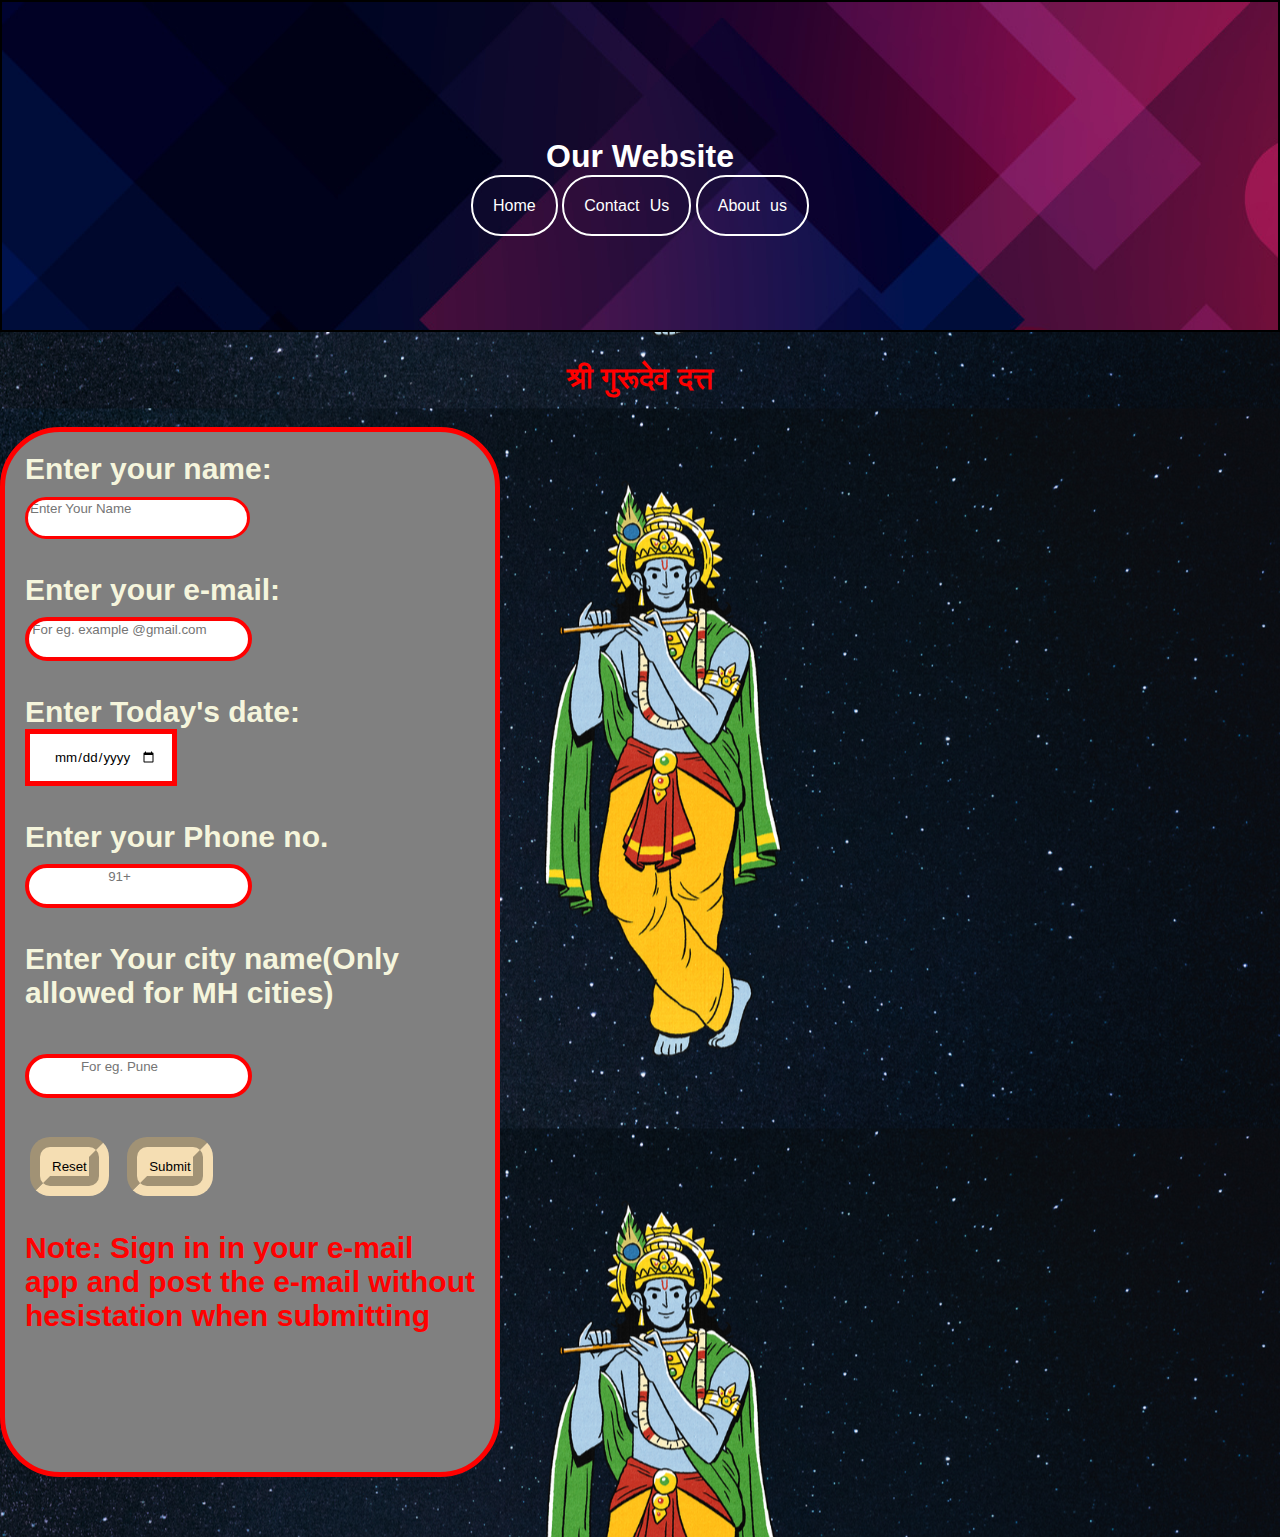
<file: Pooja Website/index.html>
<!DOCTYPE html>
<html>
<head>
<title>Shastriya poojan By Guruji Ratnaparkhi</title>
<link rel="stylesheet" href="style.css"/>
</head>
<body>
    <div class="div">
        <h1>Our Website</h1>
           
                <p1  ><a href="index.html">Home</a></p1>
                <p2><a href="a.html">Contact Us</a></p2>
                <p3><a href="b.html">About us</a></p3>
                </div>
                
            <h3><b>श्री गुरूदेव दत्त<h3></p>
         
            
            <div id="div">
              <form action="mailto:aratnaparkhi305175@gmail.com" method="post" >
                <label>Enter your name:</label><br> 
                <input type="text" name="Name" id="name" placeholder="Enter Your Name"><br><br>
                <label>Enter your e-mail:</label><br>
                <input type="email" name="email" id="email"placeholder="For eg. example @gmail.com"><br><br>
                <label >Enter Today's date:</label><br>
                <input type="date" name="date" id="date"><br><br>   
                <label>Enter your Phone no.</label><br>
                <input type="tel" name="phone" id="ph" placeholder="91+"><br><br>
               <label>Enter Your city name(Only allowed for MH cities)</label><br><br>
                <input type="text" name="city" id="city" placeholder="For eg. Pune"><br><br>
                <input type="reset" value="Reset" id="reset">
                <input type="submit" value="Submit" id="submit">
                <p><b>Note: Sign in in your e-mail app and post the e-mail without hesistation when submitting</b></p>
                
              </div>
             
              </form>
        </body>
</html>
</file>
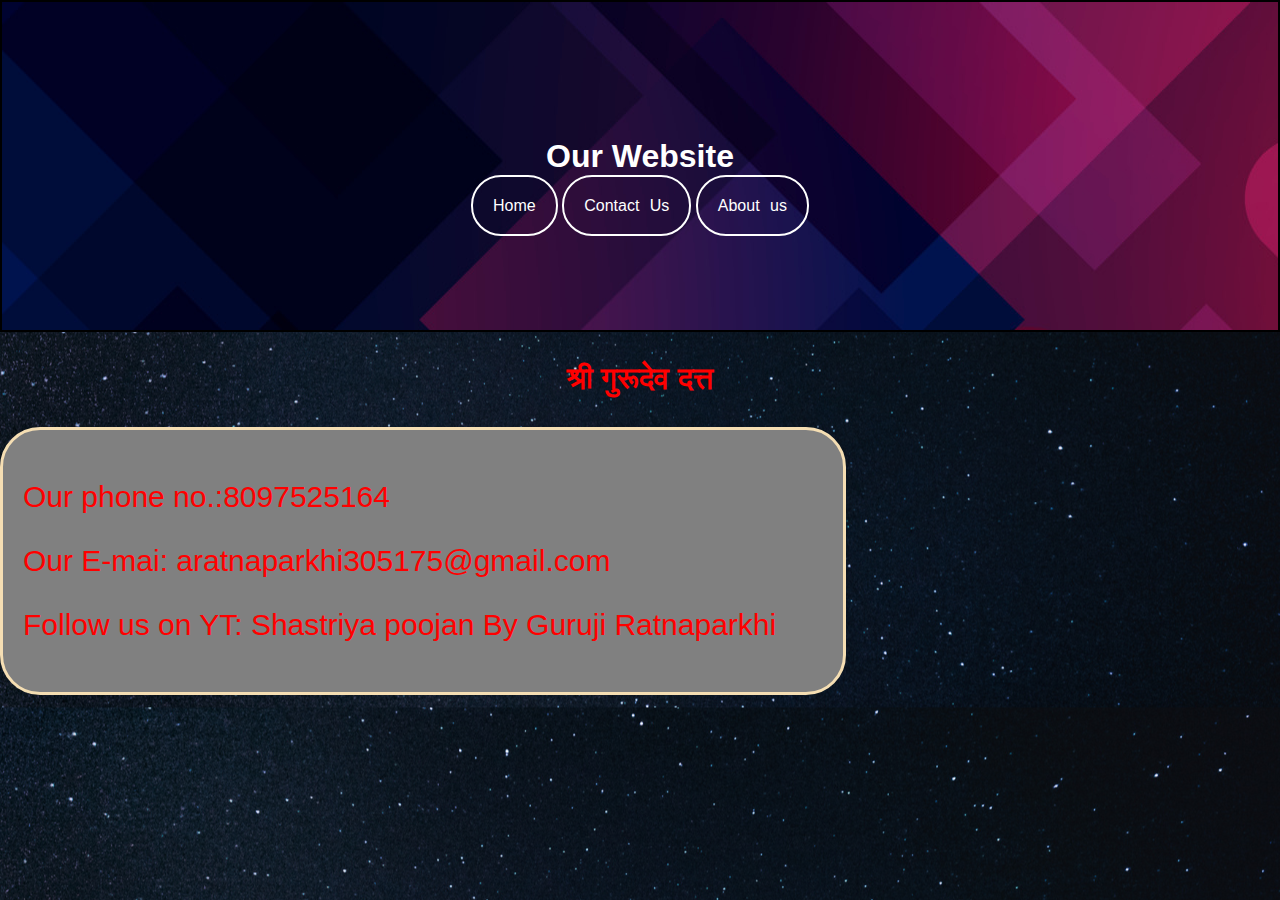
<file: Pooja Website/a.html>
<!DOCTYPE html>
<html>
<head>
<title>Shastriya poojan By Guruji Ratnaparkhi</title>
<link rel="stylesheet" href="dash.css"/>
</head>
<body>
    <div class="div">
        <h1>Our Website</h1>
           
                <p1><a href="index.html">Home</a></p1>
                <p2><a href="a.html">Contact Us</a></p2>
                <p3><a href="b.html">About us</a></p3>
                </div>
                
            <h3><b>श्री गुरूदेव दत्त</b></h3>
               
            
            <div id="division">
                <p>Our phone no.:8097525164</p>
                <p>Our E-mai: aratnaparkhi305175@gmail.com</p>
                <p>Follow us on YT: Shastriya poojan By Guruji Ratnaparkhi</p>
            </div>
</file>
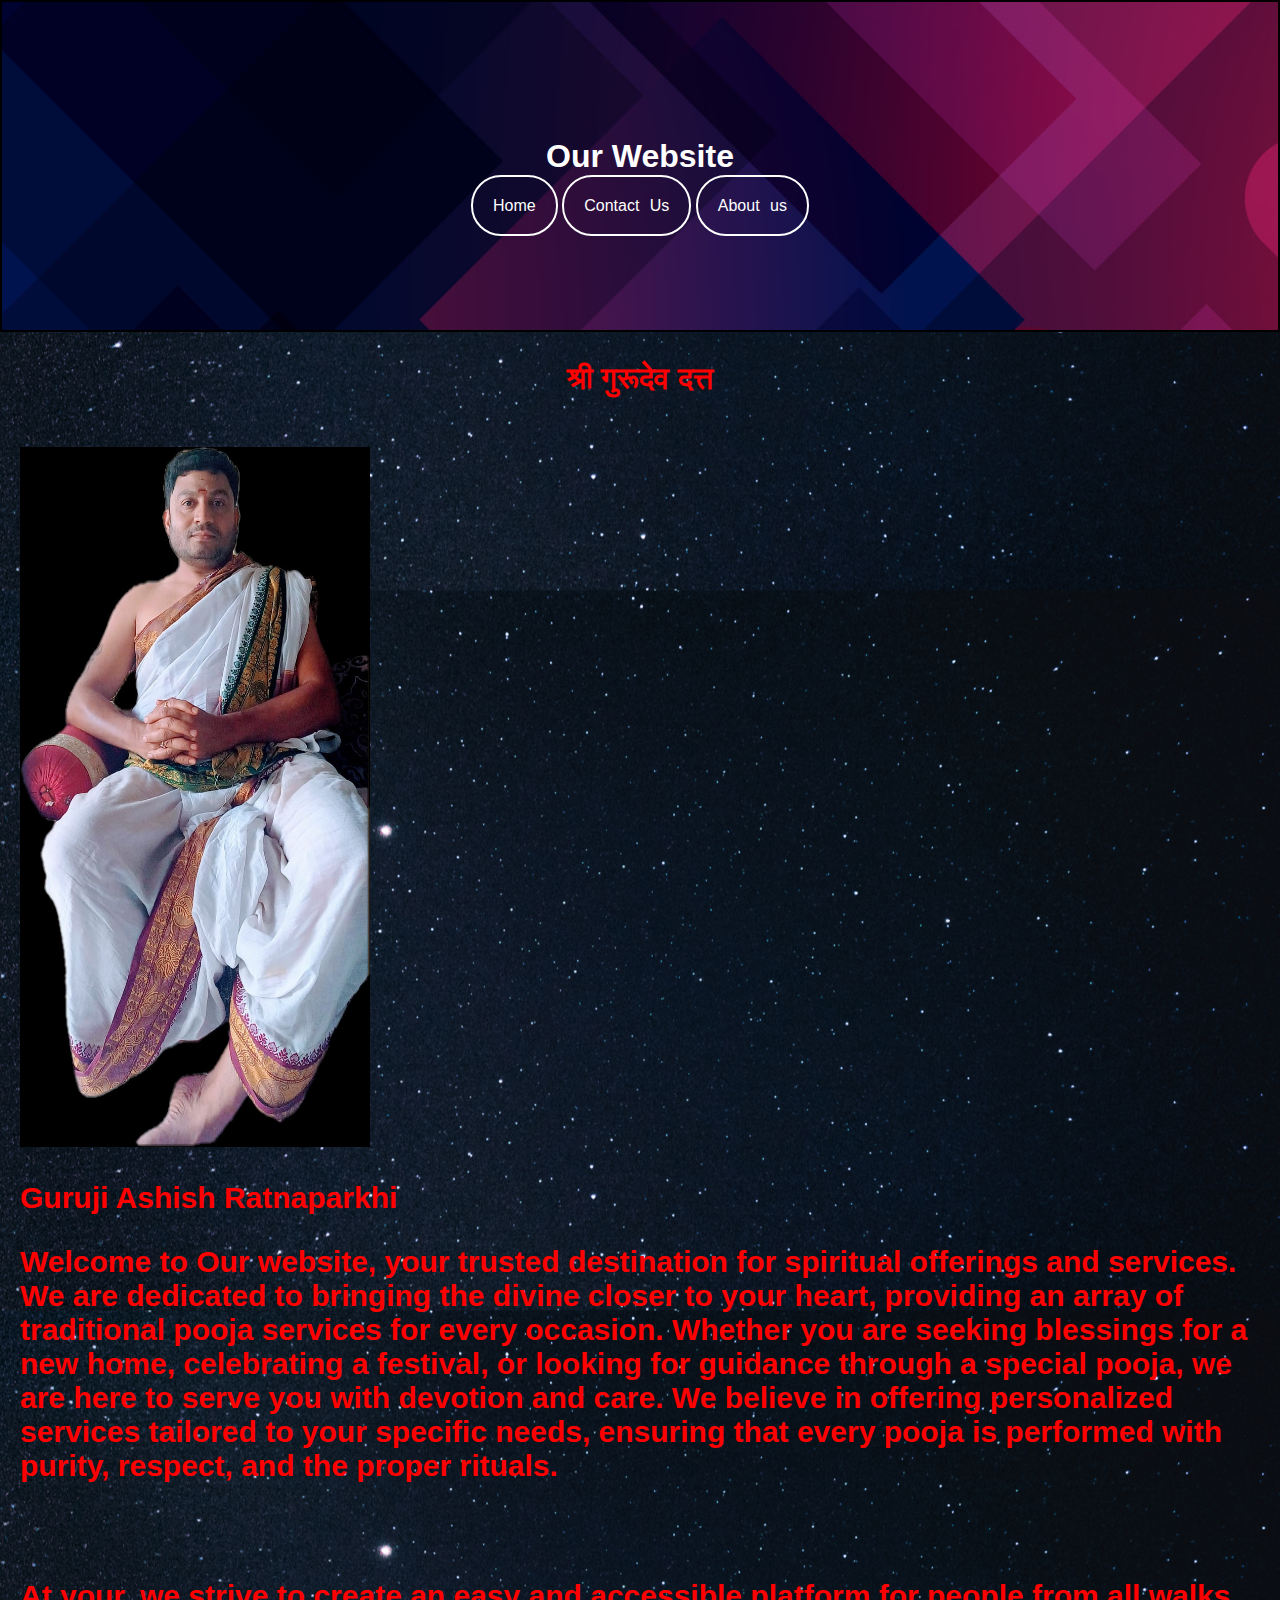
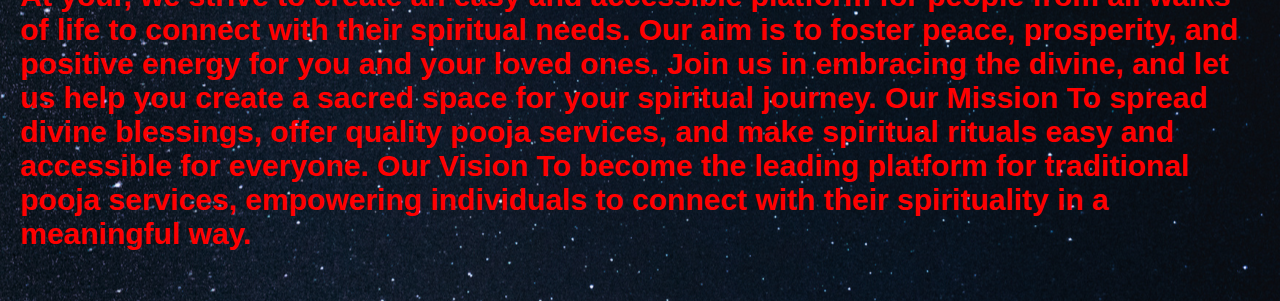
<file: Pooja Website/b.html>
<!DOCTYPE html>
<html>
<head>
<title>Shastriya poojan By Guruji Ratnaparkhi</title>
<link rel="stylesheet" href="dash.css"/>
</head>
<body>
    <div class="div">
        <h1>Our Website</h1>
           
                <p1><a href="index.html">Home</a></p1>
                <p2><a href="a.html">Contact Us</a></p2>
                <p3><a href="b.html">About us</a></p3>
                </div>
                
            <h3><b>श्री गुरूदेव दत्त</b></h3>
               <div class="divdi">
            <img src="9b6d1e79-b788-4fcf-b228-185700603e90.jpg" height="700" width="350">
                <p><b> Guruji Ashish Ratnaparkhi</b></p>
                <p><b>Welcome to Our website, your trusted destination for spiritual offerings and services. We are dedicated to bringing the divine closer to your heart, providing an array of traditional pooja services for every occasion. Whether you are seeking blessings for a new home, celebrating a festival, or looking for guidance through a special pooja, we are here to serve you with devotion and care.

                    We believe in offering personalized services tailored to your specific needs, ensuring that every pooja is performed with purity, respect, and the proper rituals.</b></p><br><br>
                    <p><b>At your, we strive to create an easy and accessible platform for people from all walks of life to connect with their spiritual needs. Our aim is to foster peace, prosperity, and positive energy for you and your loved ones.

                        Join us in embracing the divine, and let us help you create a sacred space for your spiritual journey.
                        
                        Our Mission To spread divine blessings, offer quality pooja services, and make spiritual rituals easy and accessible for everyone.
                        
                        Our Vision To become the leading platform for traditional pooja services, empowering individuals to connect with their spirituality in a meaningful way.
                        </b>
                        </p>
            </div>
        
        </body>
    </html>
</file>
<file: Pooja Website/style.css>
.div{
    text-align: center;
    background-image: url(abstract-colorful-geometric-shape-background-modern-color-background-for-your-website-vector.jpg);
    color:white;
    font-family: 'Segoe UI', Tahoma, Geneva, Verdana, sans-serif;
    border: 2px solid black;
    border-radius: 50;
    padding:115px;
    border-spacing: 50px;
    

}
body{
  color: #000;
    margin:0;
    background-position: center;
    background: position y 80px;
    background-image: url(Untitleddesign.png)
    
   
   
}
div,a{
    text-decoration: none;
    padding:20px;
    color:white;
    border-spacing: 40px;
}

a:hover{
    
    font-family: 'Lucida Sans', 'Lucida Sans Regular', 'Lucida Grande', 'Lucida Sans Unicode', Geneva, Verdana, sans-serif;
    color: red  ;
    border: 2px solid red;
    border-radius: 30px;
}

a{
    border: 2px solid white;
    word-spacing: 6px;
    border-radius: 30px;
    padding:20;
}

h3, p{
    color:red;
    
    text-decoration: double;
    font-size: 30px;
    font-family: 'Segoe UI', Tahoma, Geneva, Verdana, sans-serif;
}
p4{
    text-align: center;
    margin-left:50;
    height: 30;
}
#name{
    border: 3px solid red;
    border-radius: 40px;
    padding-right: 40px;
    padding-bottom: 20px;
    size: 20px;
    text-align: bottom;
    font-family: 'Segoe UI', Tahoma, Geneva, Verdana, sans-serif;
}

label{
    color:beige;
    font-family: 'Lucida Sans', 'Lucida Sans Regular', 'Lucida Grande', 'Lucida Sans Unicode', Geneva, Verdana, sans-serif;
    text-align: center;
}
#email{
    border: 4px solid red;
    border-radius: 40px;
    padding-right: 40px;
    padding-bottom: 20px;
    text-align: center;
    size: 20px;
    text-align: bottom;

    
}
#date{
    padding: 15px;
    font-family: Arial, Helvetica, sans-serif;
    border: 5px solid red;
    text-align: center;
}
#div{
    border: 5px solid red;
    background-color: gray;
    width: 450px;
    height: 1000px;
    text-align: left;
    border-radius: 60px;
    margin-bottom: 60px;
    
   
    
    

    
}
#ph{
    border: 4px solid red;
    border-radius: 40px;
    padding-right: 40px;
    padding-bottom: 20px;
    text-align: center;
    size: 20px;
    text-align: bottom;

}
#city{
    border: 4px solid red;
    border-radius: 40px;
    padding-right: 40px;
    padding-bottom: 20px;
    text-align: center;
    size: 20px;
    text-align: bottom;

}
#img{
    float: left;
    padding-left: 5px;
    margin: 5px;
}
h2{
    text-align: left;
    text-decoration: solid;
    font-family: 'Segoe UI', Tahoma, Geneva, Verdana, sans-serif;    color: aliceblue;
    font-family: 'Times New Roman', Times, serif;
}

h3{
    text-align: center;
}
#submit{
    border: 20px solid wheat;
    background: wheat;
    border-radius: 20px;
    border-style: groove;
   
}
#submit:hover{
    border: 20px solid red;
    background: red;
    border-radius: 20px;

}
#reset{
    border: 20px solid wheat;
    background: wheat;
    border-radius: 20px;
    border-style: groove;
}
#reset:hover{
    border: 20px solid red;
    background: red;
    border-radius: 20px;
   
}
#reset,#submit{
    padding: 2px;
    margin: 5px;
}
</file>
<file: Pooja Website/dash.css>
.div{
    text-align: center;
    background-image: url(abstract-colorful-geometric-shape-background-modern-color-background-for-your-website-vector.jpg);
    color:white;
    font-family: 'Segoe UI', Tahoma, Geneva, Verdana, sans-serif;
    border: 2px solid black;
    border-radius: 50;
    padding:115px;
    border-spacing: 50px;
    

}
body{
  color: #000;
    margin:0;
    background-image: url(Contact.png);
    background-position: center;
    background: position y 80px;
    
    
   
}
div,a{
    text-decoration: none;
    padding:20px;
    color:white;
    border-spacing: 40px;
}

a:hover{
    
    font-family: 'Lucida Sans', 'Lucida Sans Regular', 'Lucida Grande', 'Lucida Sans Unicode', Geneva, Verdana, sans-serif;
    color: red  ;
    border: 2px solid red;
    border-radius: 30px;
}

a{
    border: 2px solid white;
    word-spacing: 6px;
    border-radius: 30px;
    padding:20;
}

h3, p{
    color:red;
    
    text-decoration: double;
    font-size: 30px;
    font-family: 'Segoe UI', Tahoma, Geneva, Verdana, sans-serif;
}
p4{
    text-align: center;
    margin-left:50;
    height: 30;}
#division{
    border:3px solid wheat;
    border-radius: 40px;
    width: 800px;
    background-color: gray;
}
h3{
    text-align: center;
}
</file>
